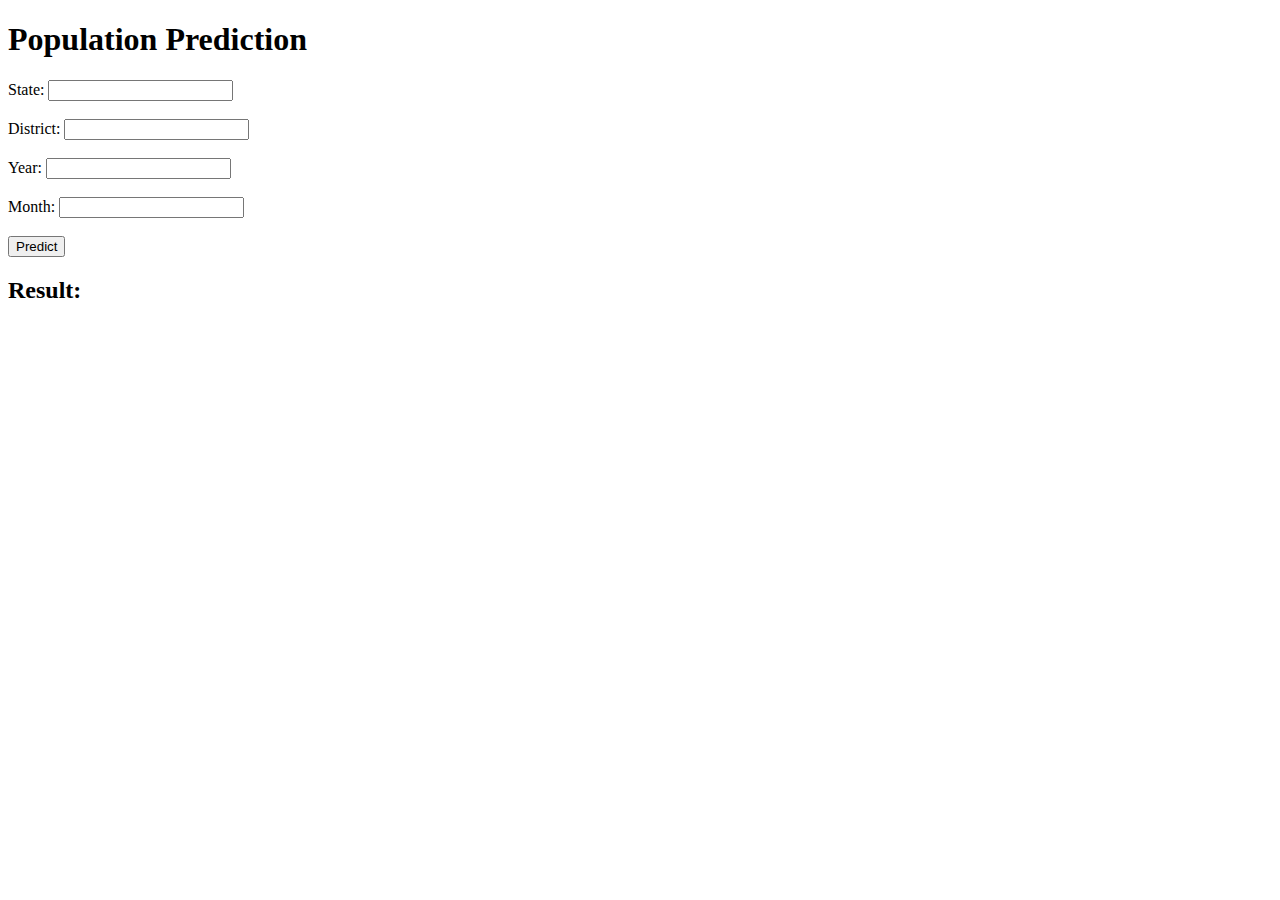
<file: flask/templates/index.html>
<!DOCTYPE html>
<html lang="en">
<head>
    <meta charset="UTF-8">
    <meta name="viewport" content="width=device-width, initial-scale=1.0">
    <title>Population Prediction</title>
</head>
<body>
    <h1>Population Prediction</h1>
    <form id="prediction-form">
        <label for="state">State:</label>
        <input type="text" id="state" name="state" required><br><br>
        <label for="district">District:</label>
        <input type="text" id="district" name="district" required><br><br>
        <label for="year">Year:</label>
        <input type="number" id="year" name="year" required><br><br>
        <label for="month">Month:</label>
        <input type="text" id="month" name="month" required><br><br>
        <button type="submit">Predict</button>
    </form>

    <h2>Result:</h2>
    <p id="result"></p>

    <script>
        document.getElementById("prediction-form").addEventListener("submit", async (e) => {
            e.preventDefault();
            const state = document.getElementById("state").value;
            const district = document.getElementById("district").value;
            const year = document.getElementById("year").value;
            const month = document.getElementById("month").value;

            try {
                const response = await fetch("/predict", {
                    method: "POST",
                    headers: { "Content-Type": "application/json" },
                    body: JSON.stringify({ state, district, year, month }),
                });

                if (!response.ok) {
                    throw new Error(`HTTP Error: ${response.status}`);
                }

                const result = await response.json();
                if (result.predicted_population) {
                    document.getElementById("result").innerText = `Predicted Population for ${year}: ${result.predicted_population}`;
                } else {
                    document.getElementById("result").innerText = `Error: ${result.error || "Unknown error occurred."}`;
                }
            } catch (error) {
                document.getElementById("result").innerText = `Error: ${error.message}`;
            }
        });
    </script>
</body>
</html>
</file>
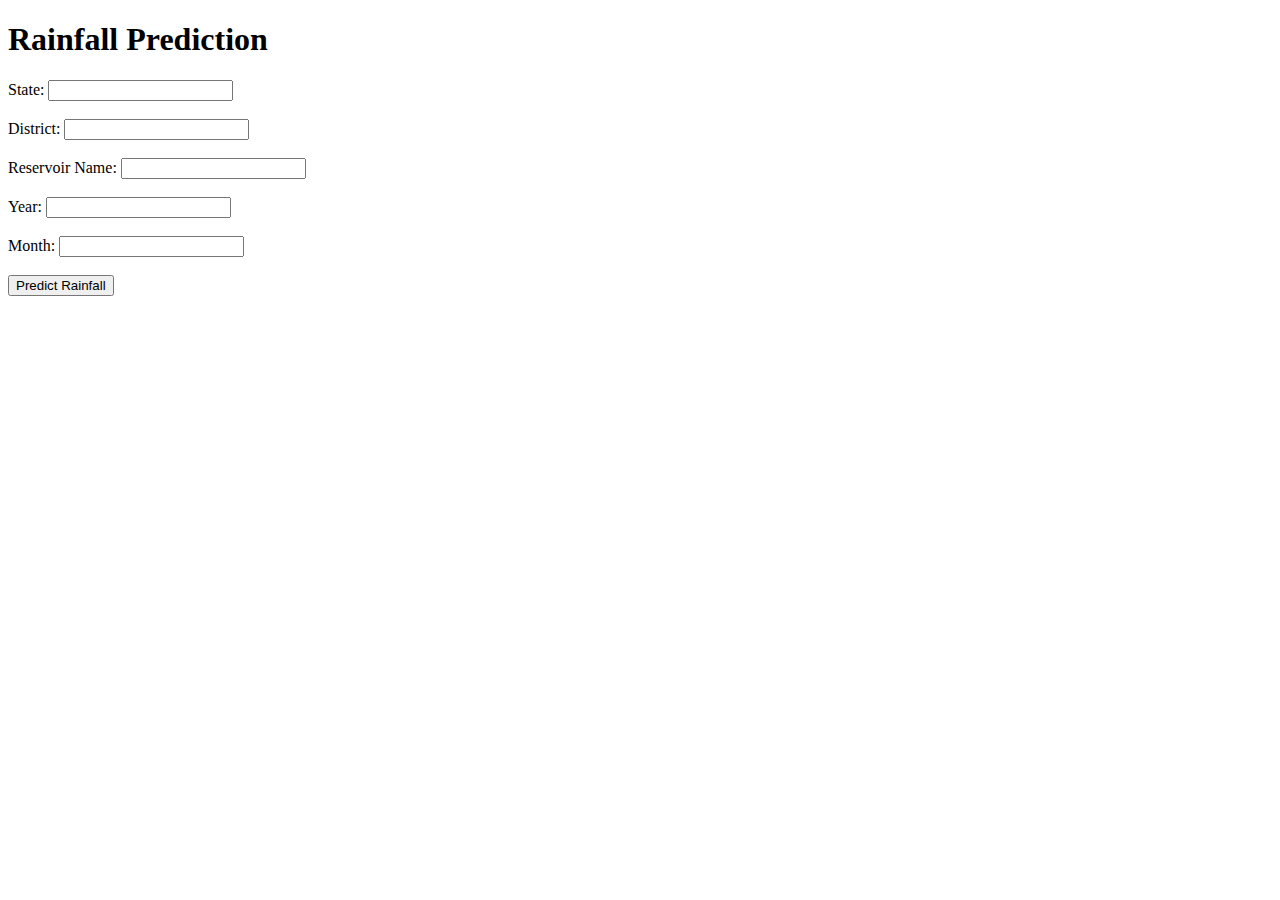
<file: flask/templates/rainfall.html>
<!DOCTYPE html>
<html lang="en">
<head>
    <meta charset="UTF-8">
    <meta name="viewport" content="width=device-width, initial-scale=1.0">
    <title>Rainfall Prediction</title>
    <script>
        async function submitForm(e) {
            e.preventDefault();
            
            // Get form data
            const state = document.getElementById("state").value;
            const district = document.getElementById("district").value;
            const name = document.getElementById("name").value;
            const year = document.getElementById("year").value;
            const month = document.getElementById("month").value;

            // Send request to Flask API
            try {
                const response = await fetch("/predict_rainfall", {
                    method: "POST",
                    headers: {
                        "Content-Type": "application/json"
                    },
                    body: JSON.stringify({
                        state: state,
                        district: district,
                        name: name,
                        year: year,
                        month: month
                    })
                });

                const result = await response.json();

                if (result.predicted_rainfall) {
                    document.getElementById("result").innerText = `Predicted Rainfall for ${month} ${year}: ${result.predicted_rainfall} mm`;
                } else {
                    document.getElementById("result").innerText = `Error: ${result.error || "Unknown error occurred."}`;
                }
            } catch (error) {
                document.getElementById("result").innerText = `Error: ${error.message}`;
            }
        }
    </script>
</head>
<body>
    <h1>Rainfall Prediction</h1>
    <form id="rainfall-form" onsubmit="submitForm(event)">
        <label for="state">State:</label>
        <input type="text" id="state" required><br><br>
        
        <label for="district">District:</label>
        <input type="text" id="district" required><br><br>
        
        <label for="name">Reservoir Name:</label>
        <input type="text" id="name" required><br><br>
        
        <label for="year">Year:</label>
        <input type="number" id="year" required><br><br>
        
        <label for="month">Month:</label>
        <input type="text" id="month" required><br><br>
        
        <button type="submit">Predict Rainfall</button>
    </form>

    <h2 id="result"></h2>
</body>
</html>
</file>
